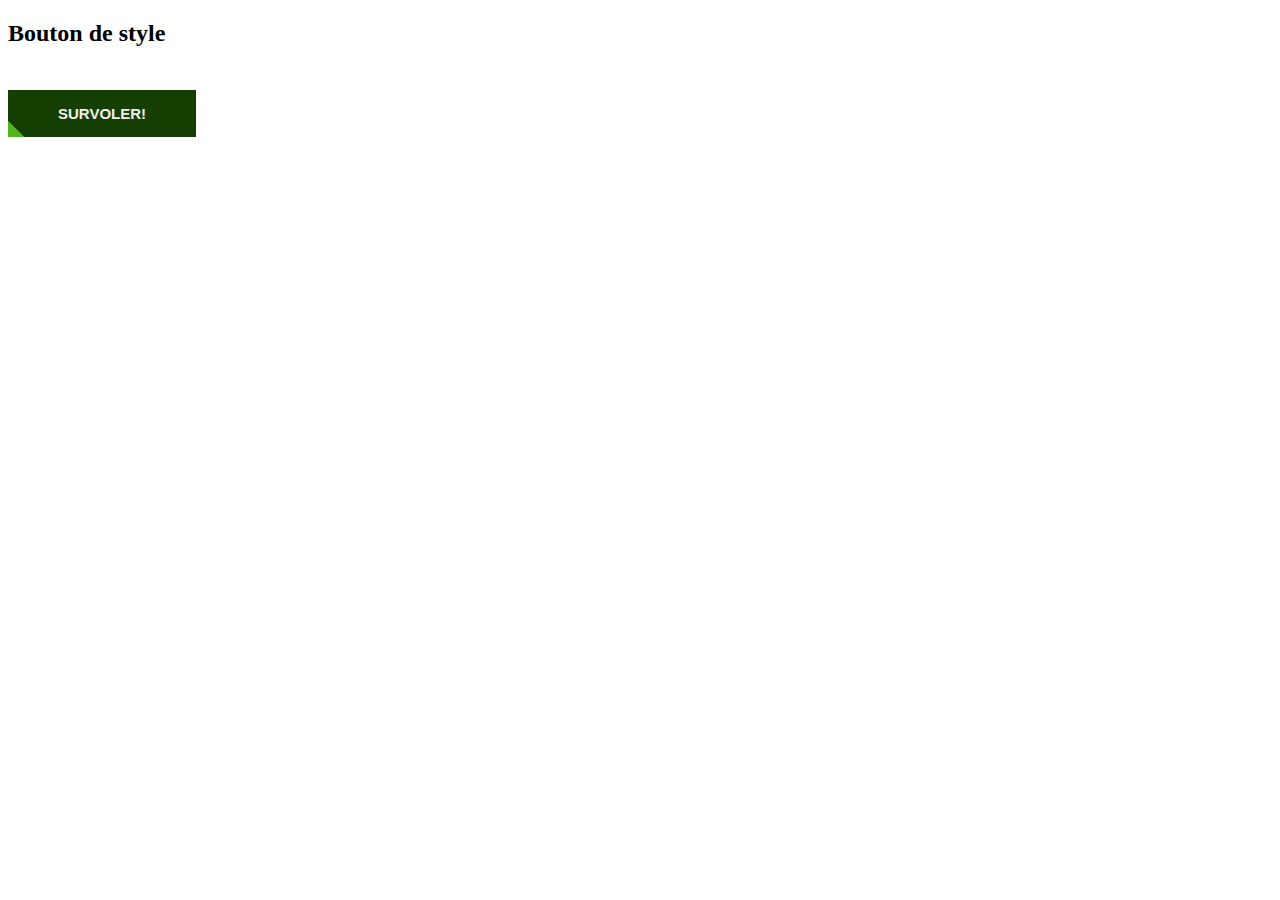
<file: css/dzazad.html>
<!DOCTYPE html>
<html>
  <head>
    <title>Titre du document</title>
    <style>
      .container {
        position: absolute;
        top: 10%;
      }
      .button {
        border: none;
        display: block;
        text-align: center;
        cursor: pointer;
        text-transform: uppercase;
        outline: none;
        overflow: hidden;
        position: relative;
        color: #eeeeee;
        font-weight: 600;
        font-size: 15px;
        background-color: #153f00;
        padding: 15px 50px;
        margin: 0 auto;
      }
      .button span {
        position: relative;
        z-index: 1;
      }
      .button:after {
        content: "";
        position: absolute;
        left: 0;
        top: 0;
        height: 470%;
        width: 140%;
        background: #52b71f;
        -webkit-transition: all 0.5s ease-in-out;
        transition: all 0.5s ease-in-out;
        -webkit-transform: translateX(-100%) translateY(-25%) rotate(45deg);
        transform: translateX(-100%) translateY(-25%) rotate(45deg);
      }
      .button:hover:after {
        -webkit-transform: translateX(-9%) translateY(-25%) rotate(45deg);
        transform: translateX(-9%) translateY(-25%) rotate(45deg);
      }
    </style>
  </head>
  <body>
    <h2>Bouton de style</h2>
    <div class="container">
      <button type="button" class="button">
        <span>Survoler!</span>
      </button>
    </div>
  </body>
</html>
</file>
